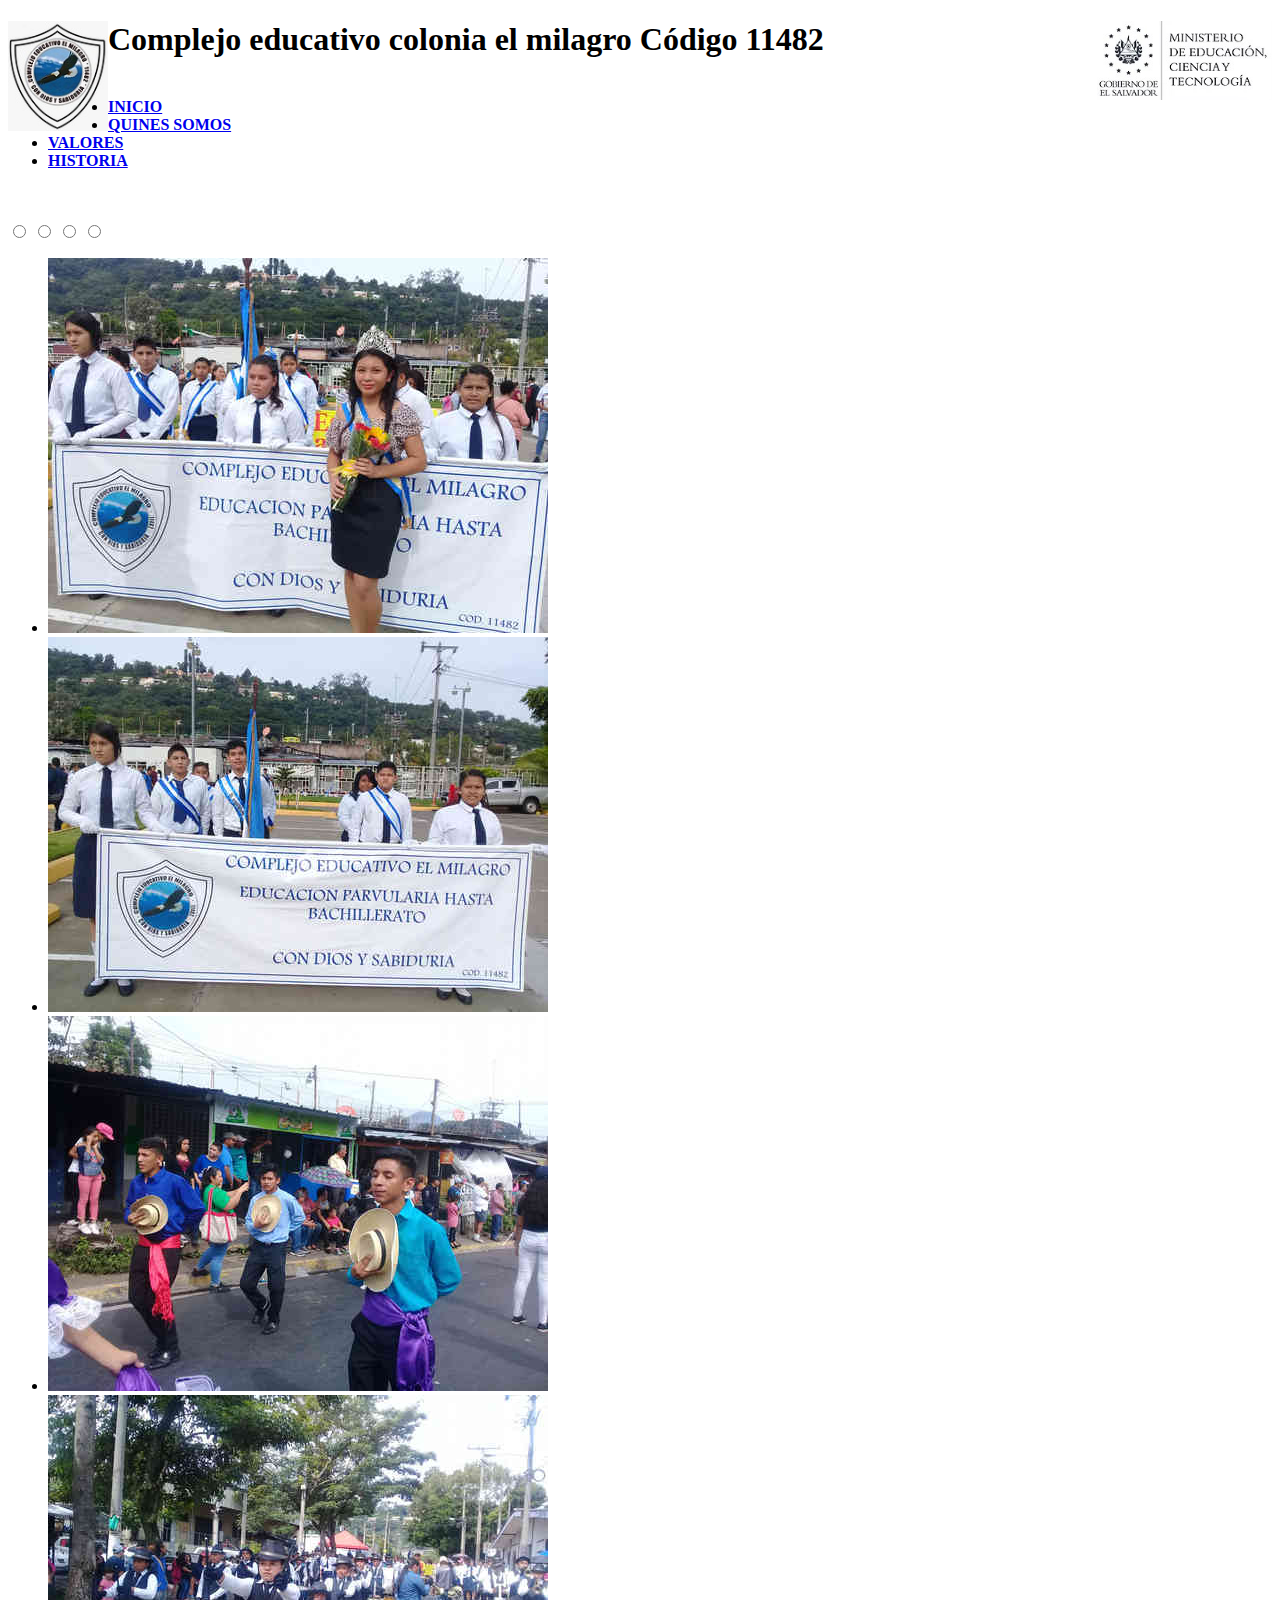
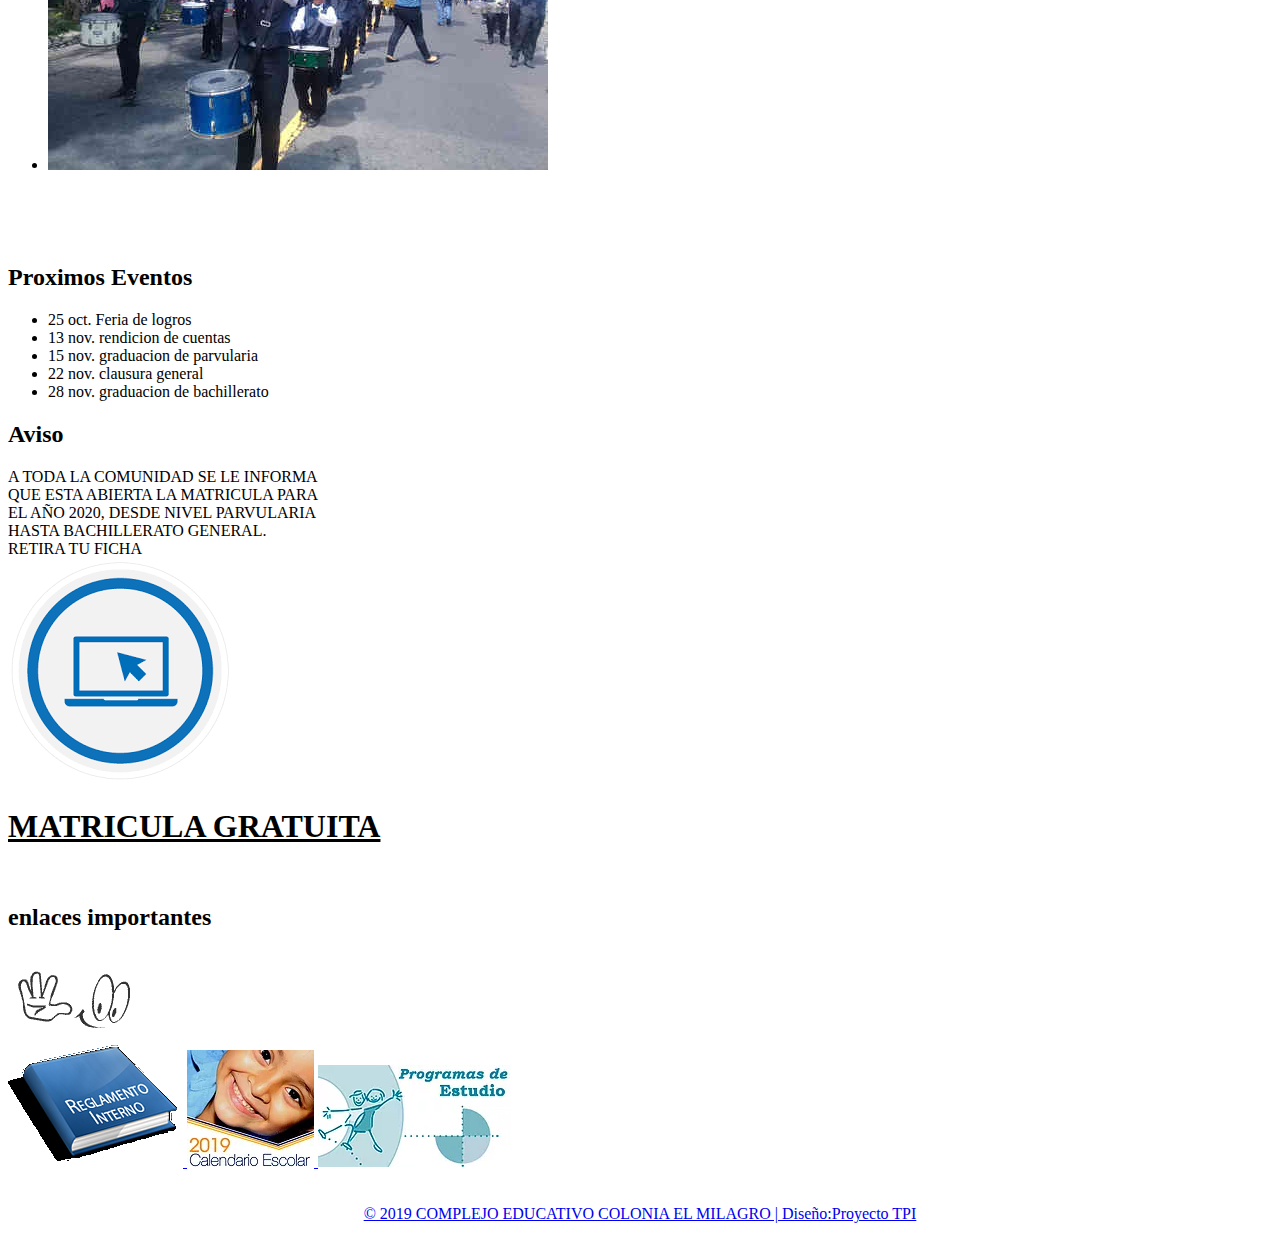
<file: index.html>
<!DOCTYPE HTML>
<!--
	Affinity by TEMPLATED
	templated.co @templatedco
	Released for free under the Creative Commons Attribution 3.0 license (templated.co/license)
-->
<html>
<head>
<title>proyecto tpi</title>
<meta http-equiv="content-type" content="text/html; charset=utf-8" />
<meta name="description" content="" />
<meta name="keywords" content="" />

<script src="http://ajax.googleapis.com/ajax/libs/jquery/1.8.2/jquery.min.js"></script>
<script src="css/5grid/init.js?use=mobile,desktop,1000px&amp;mobileUI=1&amp;mobileUI.theme=none"></script>

</head>
<body>

	
<div id="cabecera">


		

	<div id="logo" class="5grid-layout">
		<div class="row">
			<div class="9u">
				
					<section>

					<h1><img src="logo.png" width="100px" align="left">Complejo <img src="ministerio.jpg" width="175px" align="right">educativo colonia el milagro Código 11482</h1>
					
					
					
					</section>
				</div>

			
		</div>
	</div>

			<div id="seccion3" class="5grid-layout">
				<div class="row">
					<div class="12u" id="menu">
						<div id="menuEncabezado2">
							<nav class="mobileUI-site-nav">
								<ul class="nav">
									<br>
									<li><a href="index.html"><strong>INICIO</a></strong></li>
									<li><a href="mision-vision.html"><strong>QUINES SOMOS</a></strong></li>
									<li><a href="valores.html"><strong>VALORES</a></strong></li>
									<li><a href="NuestraHistoria1.html"><strong>HISTORIA</a></strong></li>								
									
								</ul>
							</nav>
						</div>
					</div>
				</div>
			</div>
		



<div id="seccion2" class="5grid-layout">
		<div class="row">
			<div class="9u">
				<div id="content">
					<section>
					
							<br>
							<br>
							<div class="slider">
								<input type="radio" id="sbutton1" name="sradio">
								<label for="sbutton1"></label>
								<input type="radio" id="sbutton2" name="sradio">
								<label for="sbutton2"></label>
								<input type="radio" id="sbutton3" name="sradio">
								<label for="sbutton3"></label>
								<input type="radio" id="sbutton4" name="sradio">
								<label for="sbutton4"></label>

							<ul>

								<li><img src="fotos/1.jpg" alt=""></li>
								<li><img src="fotos/2.jpg" alt=""></li>
								<li><img src="fotos/3.jpg" alt=""></li>
								<li><img src="fotos/4.jpg" alt=""></li>
							</ul>

						</div>
					</section>
				</div>
			</div>

</div>
</div>

	




	<div id="seccion2" class="5grid-layout">
		<div class="row">
			<div class="3u">
				<div id="barraLateral">
					<section>
						<div class="cuadro1">
							<br>
							<br><br>
							<h2>Proximos Eventos</h2>
							<ul class="estilo4">
								<li>25 oct. Feria de logros </li>
								<li>13 nov. rendicion de cuentas </li>
								<li>15 nov. graduacion de parvularia</li>
								<li>22 nov. clausura general</li>
								<li>28 nov. graduacion de bachillerato</li>
						
							</ul>
						</div>


						
					</section>
				</div>
			</div>

	<div id="seccion11" class="5grid-layout">
		<div class="row">
			<div class="9u">
				<div id="content">
					<section>

						<h2><strong>Aviso </strong></h2>
						<p>A TODA LA COMUNIDAD SE LE INFORMA<br> QUE ESTA ABIERTA LA  MATRICULA PARA <br>EL AÑO 2020, DESDE  NIVEL PARVULARIA<br> HASTA BACHILLERATO GENERAL.<br> RETIRA TU FICHA<br>
						<a href="FICHA DE MATRICULA.docx"><img src="descarga.png" ></a>
						<h1><u>MATRICULA GRATUITA</u></h1
						</p>

						
					</section>
				</div>

			</div>
		</div>
	</div>

</div>
</div>

<div id="seccion2" class="5grid-layout">
		<div class="row">
			<div class="9u">
				<div id="content2">
					<section>
						<br>
						<h2><strong>enlaces importantes</strong></h2>
						<br>
						<img src="enlaces.gif"><br>
						<a href="https://docs.wixstatic.com/ugd/9538c9_90b247aa17f549c799f759bb5a19fb77.pdf"><img src="reglamento.jpg">
						<a href="https://www.mined.gob.sv/descargas.html"><img src="calendario.jpg">	
						<a href="https://www.mined.gob.sv/descargas/category/865-nuevos-programas-de-estudio.html"><img src="programas.jpg">	
					</section>
				</div>

			</div>
		</div>
	</div>






</div>

<div id="copyright" class="5grid-layout" align="center">
		<br>
		<p >&copy; 2019 COMPLEJO EDUCATIVO COLONIA EL MILAGRO | Diseño:Proyecto TPI</a></p>

</div>
</file>
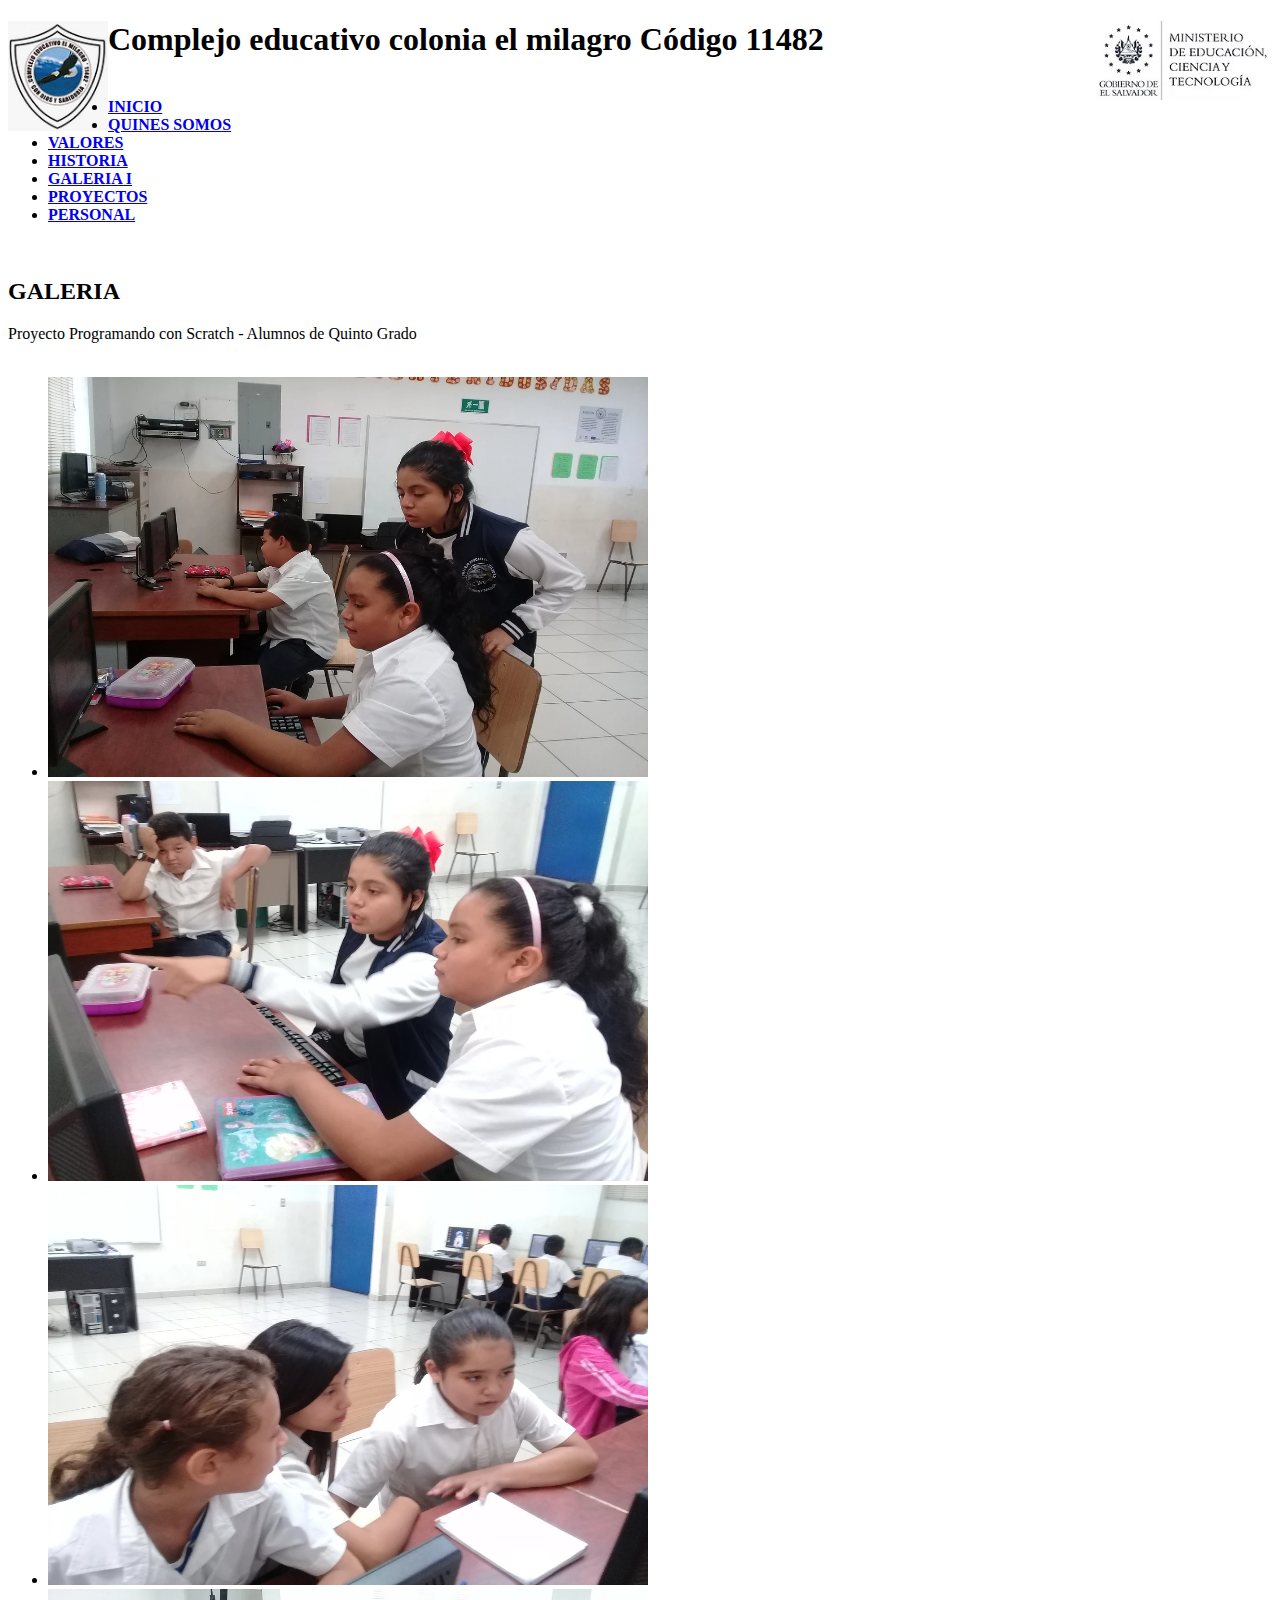
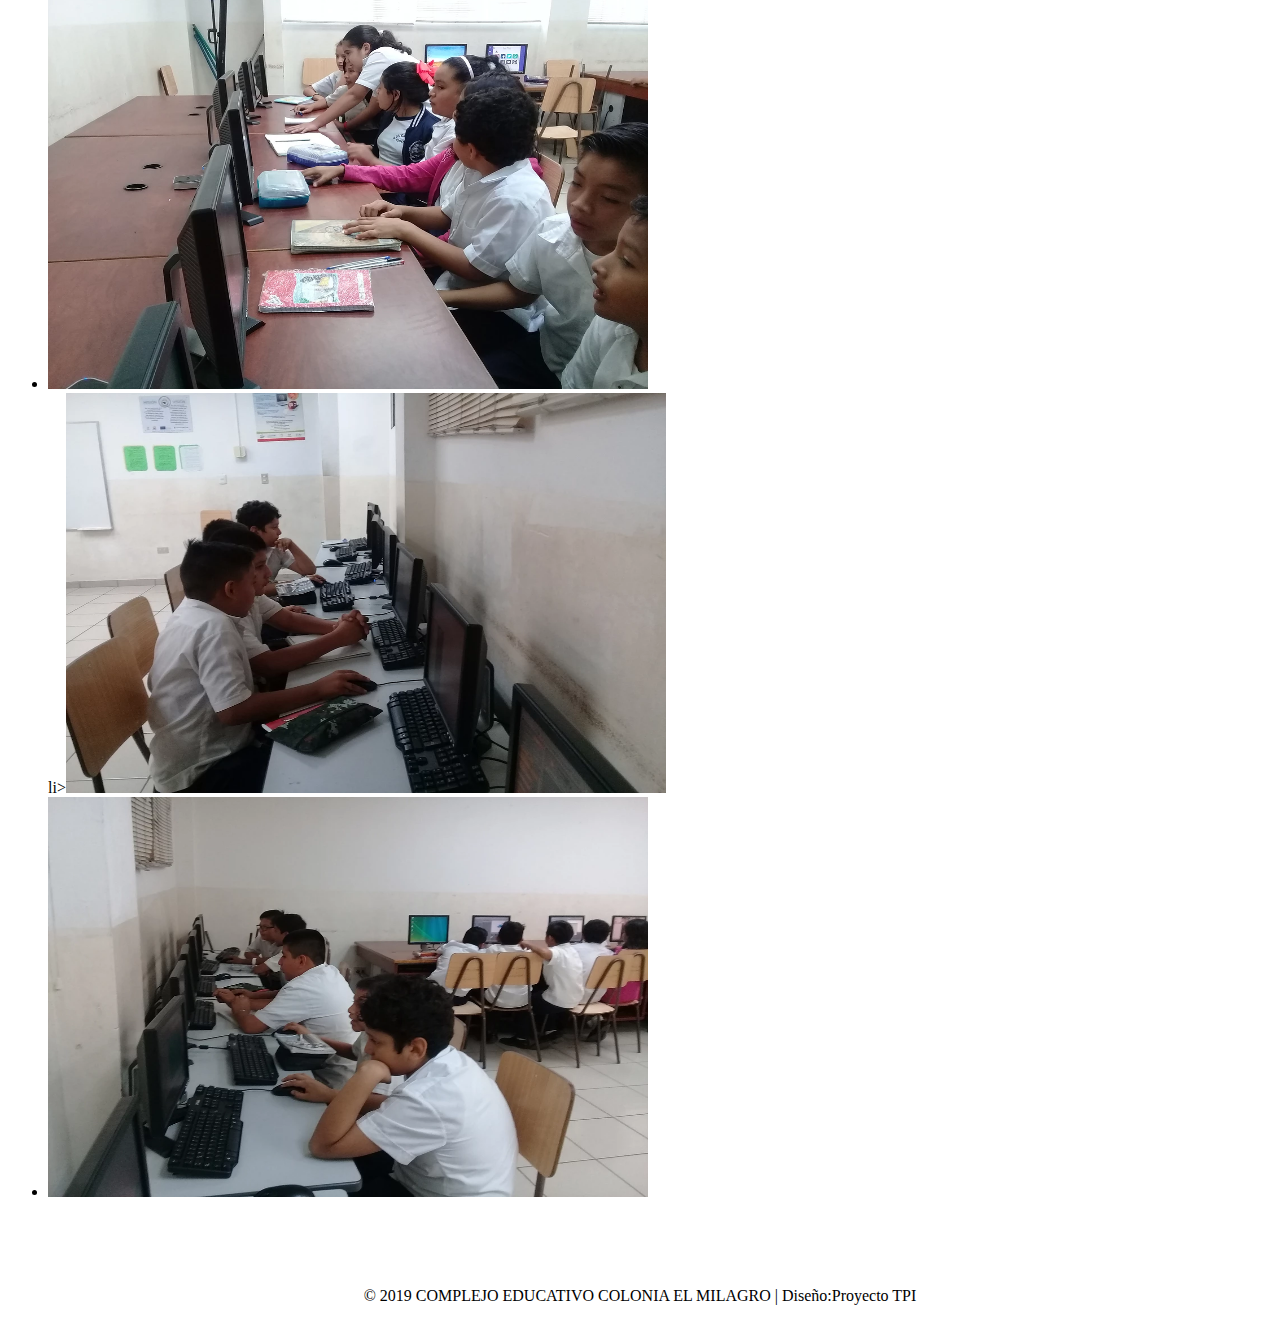
<file: galeria2.html>
<!DOCTYPE HTML>

<html lang="es">
<head>
<title>Galería de fotos - Complejo Educativo Colonia El Milagro</title>
<meta http-equiv="content-type" content="text/html; charset=utf-8" />
<meta name="viewport" content="width=device-width, user-scalable=no, initial-scale=1, maximum-scale=1, minimum-scale=1">
<meta name="description" content="Galeria de fotos del proyecto Programando con Scratch del Complejo Educativo Colonia El Milagro" />
<meta name="keywords" content="galeria de fotos del complejo educativo colonia el milagro" />

<script src="http://ajax.googleapis.com/ajax/libs/jquery/1.8.2/jquery.min.js"></script>
<script src="css/5grid/init.js?use=mobile,desktop,1000px&amp;mobileUI=1&amp;mobileUI.theme=none"></script>


<!-- FAVICON -->
<link rel="shortcut icon" type="image/x-icon" href="img/favicon.ico">

</head>
<body>


	
<div id="cabecera">


		

	<div id="logo" class="5grid-layout">
		<div class="row">
			<div class="9u">
				
					<section>

					<h1><img src="logo.png" width="100px" align="left">Complejo <img src="ministerio.jpg" width="175px" align="right">educativo colonia el milagro Código 11482</h1>
					
					
					
					</section>
				</div>

			
		</div>
	</div>

			<div id="seccion3" class="5grid-layout">
				<div class="row">
					<div class="12u" id="menu">
						<div id="menuEncabezado2">
							<nav class="mobileUI-site-nav">
								<ul class="nav">
									<br>

									<li><a href="index.html"><strong>INICIO</a></strong></li>
									<li><a href="mision-vision.html"><strong>QUINES SOMOS</a></strong></li>
									<li><a href="valores.html"><strong>VALORES</a></strong></li>
									<li><a href="NuestraHistoria1.html"><strong>HISTORIA</a></strong></li>

									<li><a href="galeria2.html"><strong>GALERIA I</a></strong></li>
									<li><a href="proyectos2.html"><strong>PROYECTOS</a></strong></li>
									<li><a href="personal2.html"><strong>PERSONAL</a></strong></li>

									
								</ul>
							</nav>
						</div>
					</div>
				</div>
			</div>
		
	





		<div id="seccion10" class="5grid-layout">
		<div class="row">
			<div class="9u">
				<div id="content10">
					<section>
						<br>
						<h2><strong>GALERIA</strong></h2>
						<p>Proyecto Programando con Scratch - Alumnos de Quinto Grado
						<br>	<br>




						</p>
								<div class="slider">

							<ul>

								<li><img src="img/img1.webp" alt="" width="600" height="400"></li>
								<li><img src="img/img2.webp" alt="" width="600" height="400"></li>
								<li><img src="img/img3.webp" alt="" width="600" height="400"></li>
								<li><img src="img/img4.webp" alt="" width="600" height="400"></li>
								li><img src="img/img5.webp" alt="" width="600" height="400"></li>
								<li><img src="img/img6.webp" alt="" width="600" height="400"></li>
							</ul>

						</div>


					<br><br>
					</section>
				</div>

			</div>
		</div>
	</div>




</div>

<div id="copyright" class="5grid-layout" align="center">
		<br>
		<p >&copy; 2019 COMPLEJO EDUCATIVO COLONIA EL MILAGRO | Diseño:Proyecto TPI</a></p>

</div>
</file>
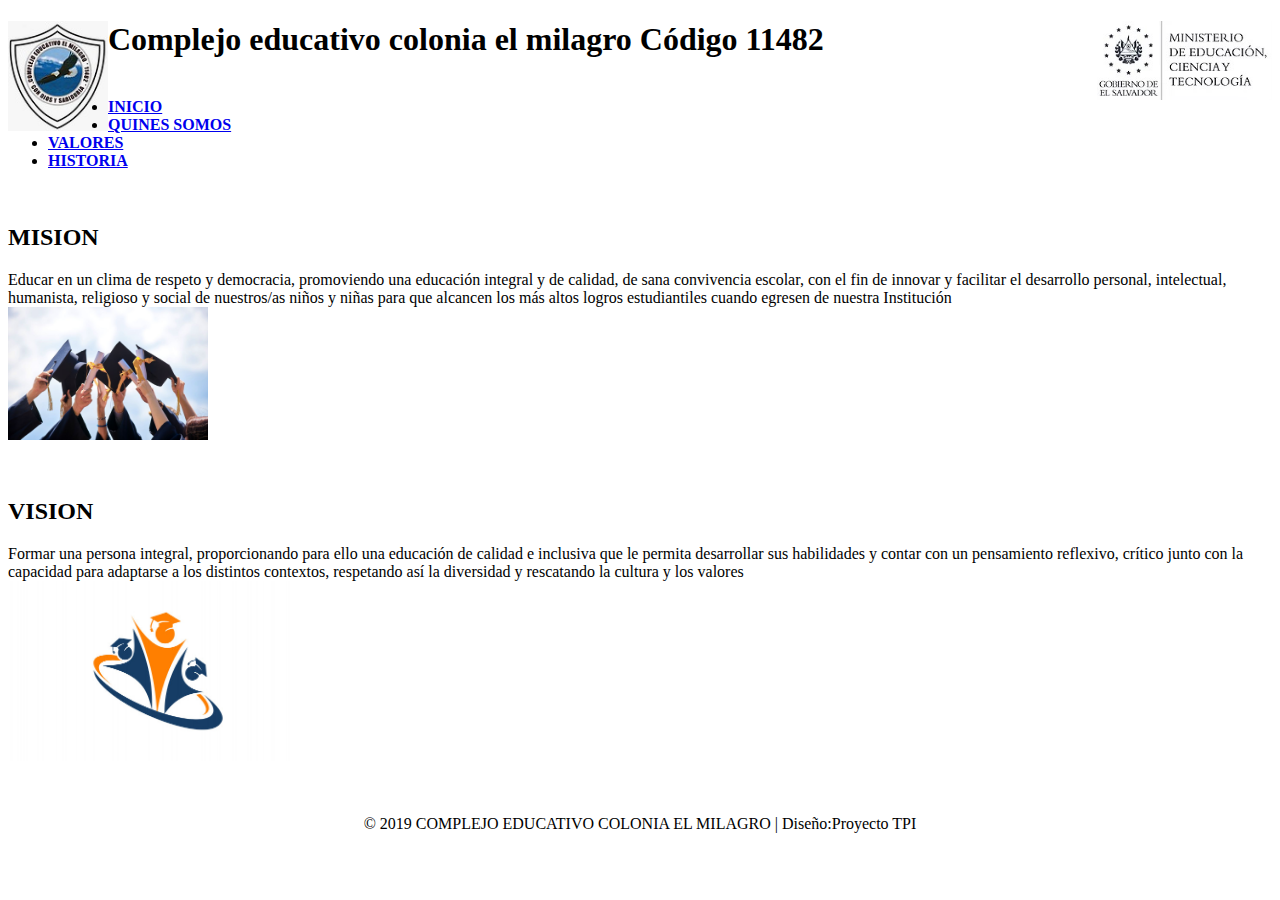
<file: mision-vision.html>
<!DOCTYPE HTML>

<html>
<head>
<title>proyecto tpi</title>
<meta http-equiv="content-type" content="text/html; charset=utf-8" />
<meta name="description" content="" />
<meta name="keywords" content="" />

<script src="http://ajax.googleapis.com/ajax/libs/jquery/1.8.2/jquery.min.js"></script>
<script src="css/5grid/init.js?use=mobile,desktop,1000px&amp;mobileUI=1&amp;mobileUI.theme=none"></script>

</head>
<body>


	
<div id="cabecera">


		

	<div id="logo" class="5grid-layout">
		<div class="row">
			<div class="9u">
				
					<section>

					<h1><img src="logo.png" width="100px" align="left">Complejo <img src="ministerio.jpg" width="175px" align="right">educativo colonia el milagro Código 11482</h1>
					
					
					
					</section>
				</div>

			
		</div>
	</div>

			<div id="seccion3" class="5grid-layout">
				<div class="row">
					<div class="12u" id="menu">
						<div id="menuEncabezado2">
							<nav class="mobileUI-site-nav">
								<ul class="nav">
									<br>

									<li><a href="index.html"><strong>INICIO</a></strong></li>
									<li><a href="mision-vision.html"><strong>QUINES SOMOS</a></strong></li>
									<li><a href="valores.html"><strong>VALORES</a></strong></li>
									<li><a href="NuestraHistoria1.html"><strong>HISTORIA</a></strong></li>								
									
								</ul>
							</nav>
						</div>
					</div>
				</div>
			</div>
		
	





		<div id="seccion10" class="5grid-layout">
		<div class="row">
			<div class="9u">
				<div id="content10">
					<section>
						<br>
						<h2><strong>MISION</strong></h2>
						<p>Educar en un clima de respeto y democracia, promoviendo una educación integral y de calidad, de sana convivencia escolar, con el fin de innovar y facilitar el desarrollo personal, intelectual, humanista, religioso y social de nuestros/as niños y niñas para que alcancen los más altos logros estudiantiles cuando egresen de nuestra Institución<br>
						<a href=""><img src="graduados.jpg" width="200px" ></a>
						</p>

					
					</section>
				</div>

			</div>
		</div>
	</div>

	<div id="seccion10" class="5grid-layout">
		<div class="row">
			<div class="9u">
				<div id="content10">
					
						<br>
						<h2><strong>VISION</strong></h2>
						<p>Formar una persona integral, proporcionando para ello una educación de calidad e inclusiva que le permita desarrollar sus habilidades y contar con un pensamiento reflexivo, crítico junto con la capacidad para adaptarse a los distintos contextos, respetando así la diversidad y rescatando la cultura y los valores<br>
						<a href=""><img src="exito.jpg" width="300px" ></a>
						</p>
					
				</div>

			</div>
		</div>
	</div>

</div>

<div id="copyright" class="5grid-layout" align="center">
		<br>
		<p >&copy; 2019 COMPLEJO EDUCATIVO COLONIA EL MILAGRO | Diseño:Proyecto TPI</a></p>

</div>
</file>
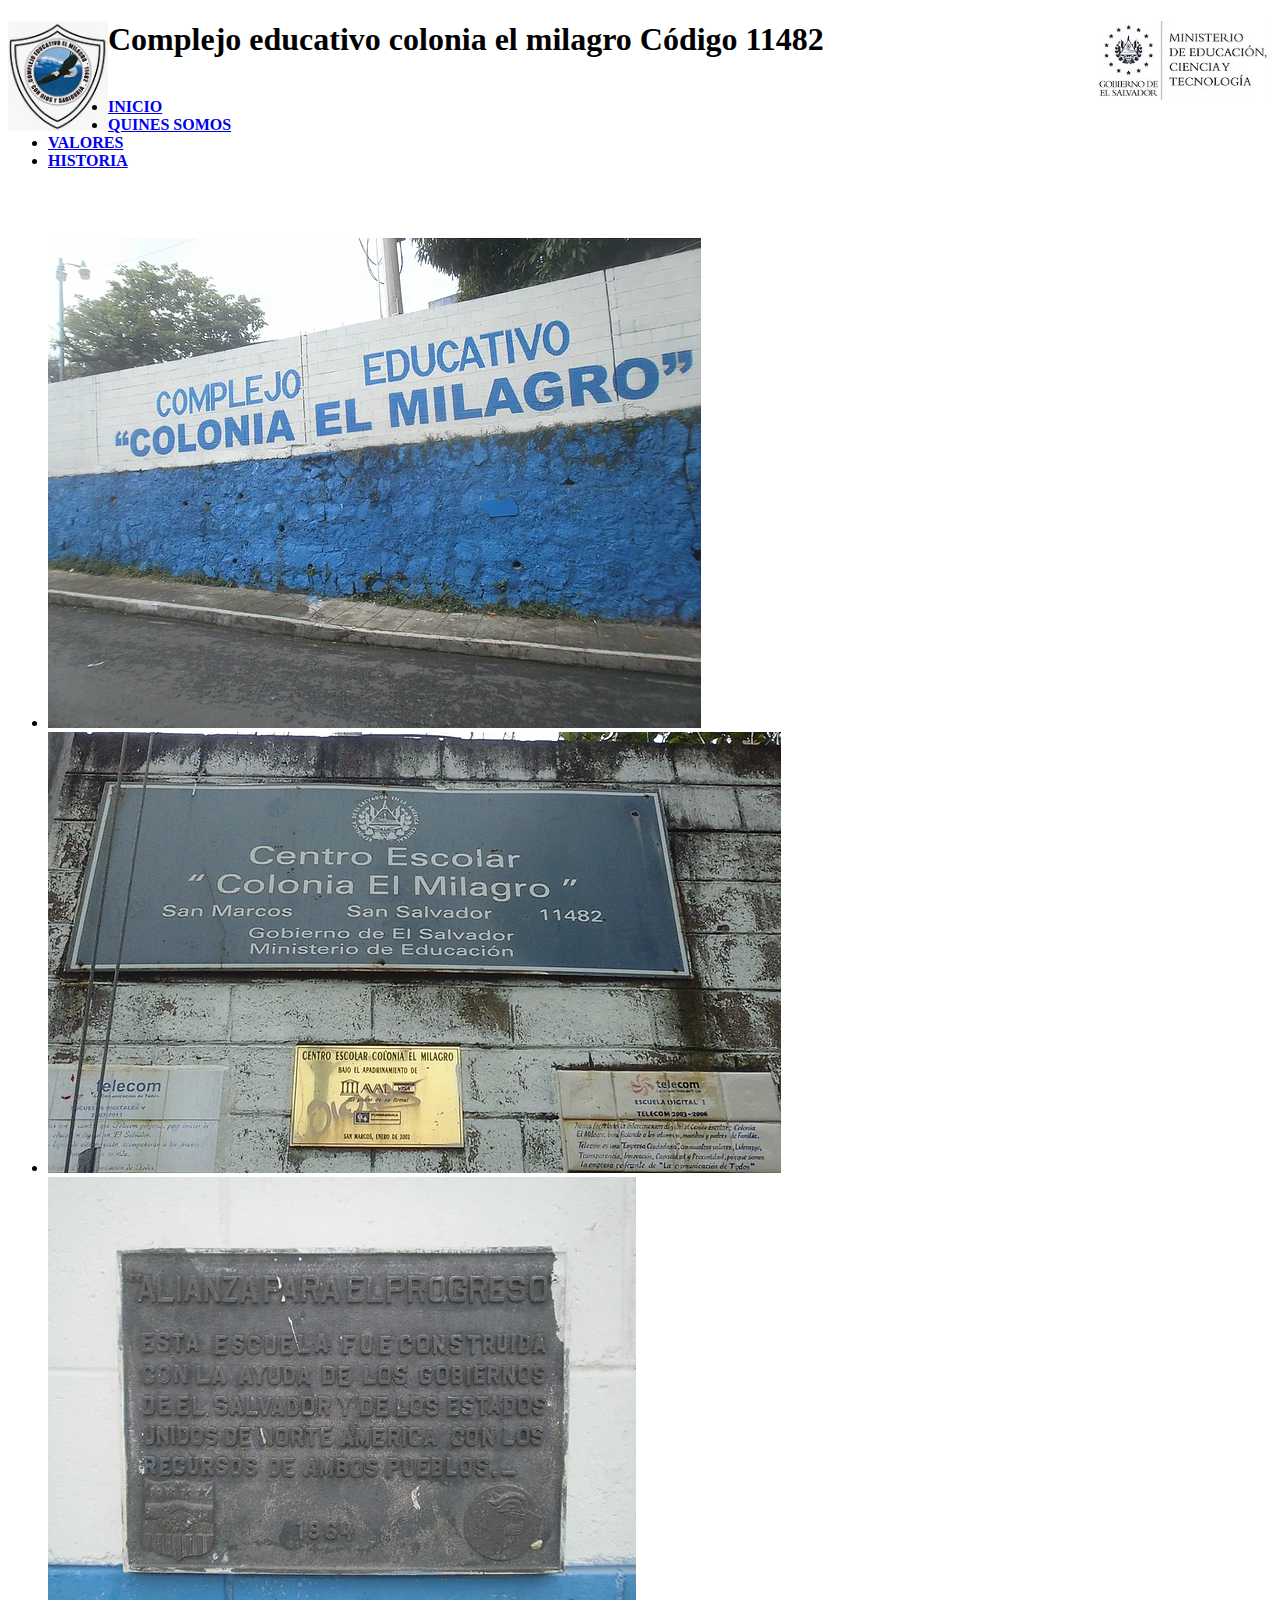
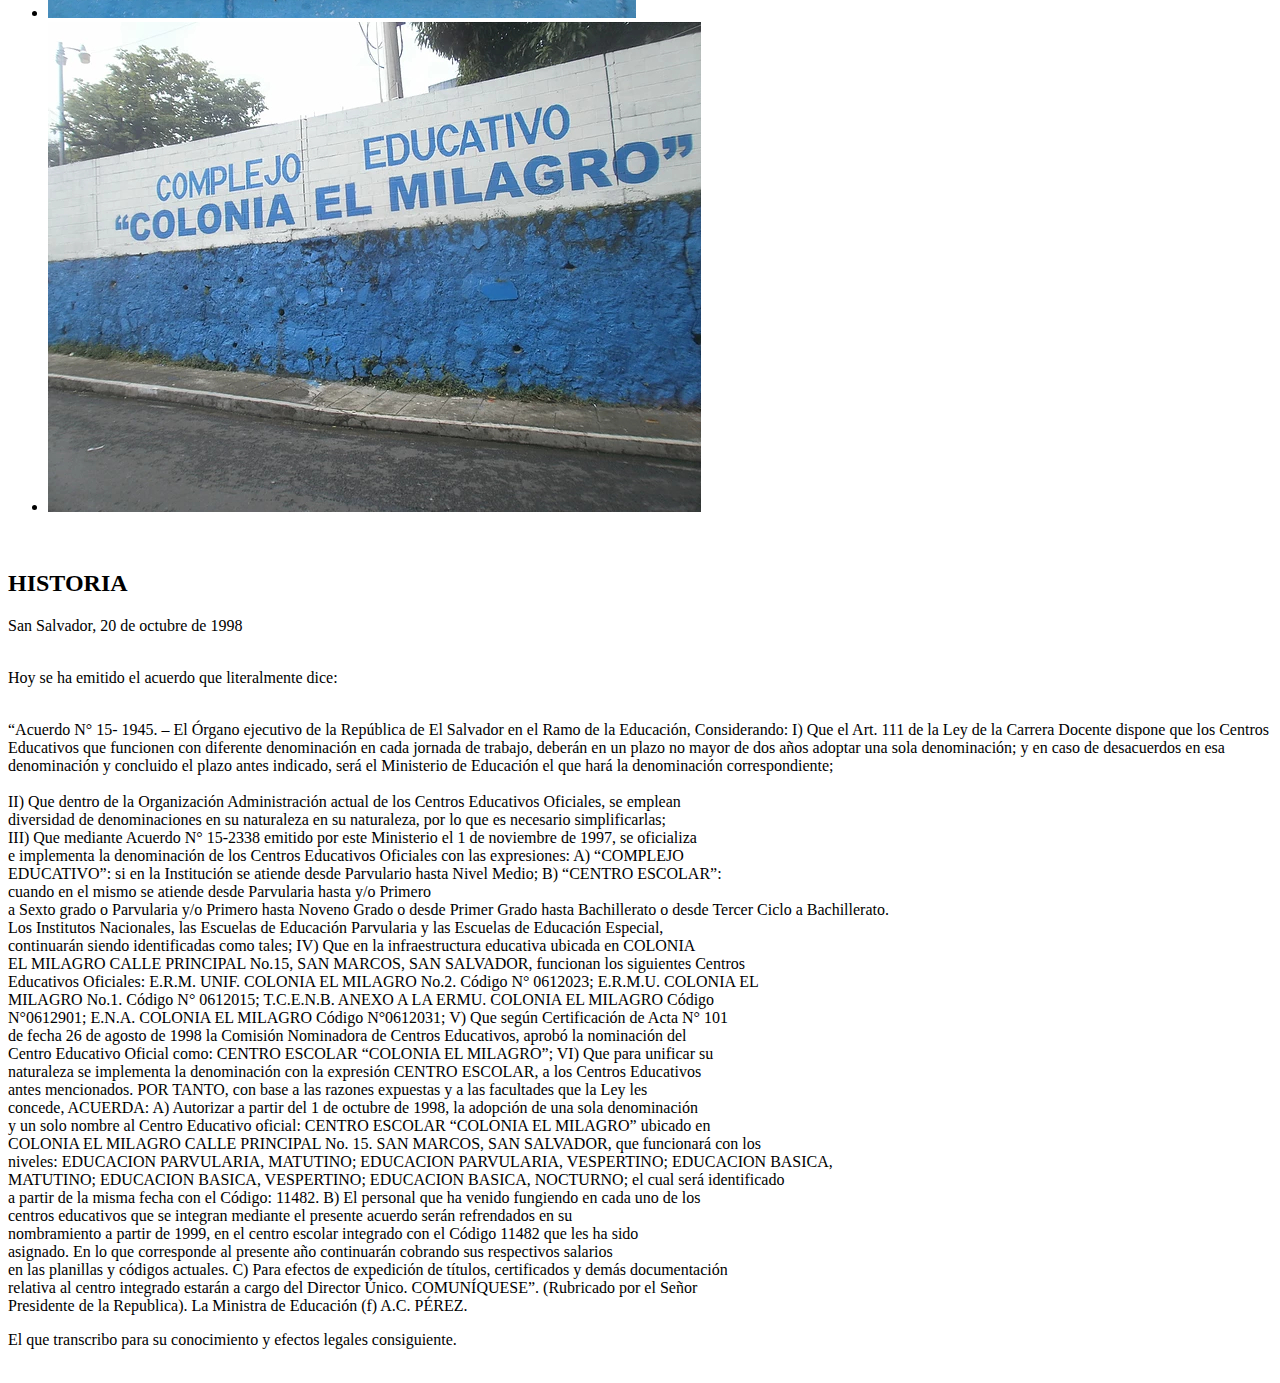
<file: NuestraHistoria1.html>
<!DOCTYPE HTML>

<html>
<head>
<title>proyecto tpi</title>
<meta http-equiv="content-type" content="text/html; charset=utf-8" />
<meta name="description" content="" />
<meta name="keywords" content="" />

<script src="http://ajax.googleapis.com/ajax/libs/jquery/1.8.2/jquery.min.js"></script>
<script src="css/5grid/init.js?use=mobile,desktop,1000px&amp;mobileUI=1&amp;mobileUI.theme=none"></script>

</head>
<body>


	
<div id="cabecera">


		

	<div id="logo" class="5grid-layout">
		<div class="row">
			<div class="9u">
				
					<section>

					<h1><img src="logo.png" width="100px" align="left">Complejo <img src="ministerio.jpg" width="175px" align="right">educativo colonia el milagro Código 11482</h1>
					
					
					
					</section>
				</div>

			
		</div>
	</div>

			<div id="seccion3" class="5grid-layout">
				<div class="row">
					<div class="12u" id="menu">
						<div id="menuEncabezado2">
							<nav class="mobileUI-site-nav">
								<ul class="nav">
									<br>

									<li><a href="index.html"><strong>INICIO</a></strong></li>
									<li><a href="mision-vision.html"><strong>QUINES SOMOS</a></strong></li>
									<li><a href="valores.html"><strong>VALORES</a></strong></li>
									<li><a href="index.html"><strong>HISTORIA</a></strong></li>								
									
								</ul>
							</nav>
						</div>
					</div>
				</div>
			</div>
		
	

		<div id="seccion15" class="5grid-layout">
		<div class="row">
			<div class="9u">
				<div id="content15">


					<section>
					
							<br>
							<br>
							<div class="slider">

							<ul>

								<li><img src="fotos/12.jpg" alt=""></li>
								<li><img src="fotos/14.jpg" alt=""></li>
								<li><img src="fotos/15.jpg" alt=""></li>
								<li><img src="fotos/12.jpg" alt=""></li>
							</ul>

						</div>
					</section>



					<section>
						<br>
						<h2><strong>HISTORIA</strong></h2>
						<p>
					  			San Salvador, 20 de octubre de 1998<br><br>
					  	</p>
					  <p>
					  Hoy se ha emitido el acuerdo que literalmente dice:<br><br>
					  </p>
					  
					  <p>
					  “Acuerdo N° 15- 1945. – El Órgano ejecutivo de  la  República de El Salvador en el Ramo de la Educación, Considerando: I) Que el Art. 111 de la Ley de la Carrera Docente dispone que los Centros Educativos 
					  que funcionen con diferente denominación en cada jornada de trabajo, deberán en un plazo no mayor de dos
					  años adoptar una sola denominación; y en caso de desacuerdos en esa denominación y concluido
					  el plazo antes indicado, será el Ministerio de Educación el que hará la denominación correspondiente;<br /><br>

					  II) Que dentro de la Organización Administración actual de los Centros Educativos Oficiales, se emplean <br/>
					  diversidad de denominaciones en su naturaleza en su naturaleza, por lo que es necesario simplificarlas;<br />
					  III) Que mediante Acuerdo N° 15-2338 emitido por este Ministerio el 1 de noviembre de 1997, se oficializa <br/> 
					  e implementa la denominación de los Centros Educativos Oficiales con las expresiones: A) “COMPLEJO<br />
					  EDUCATIVO”: si en la Institución se atiende desde Parvulario hasta Nivel Medio; B) “CENTRO ESCOLAR”:<br />
					  cuando en el mismo se atiende desde Parvularia hasta y/o Primero<br />
					  a Sexto grado o Parvularia y/o Primero hasta Noveno Grado o desde Primer Grado hasta Bachillerato o desde Tercer Ciclo a Bachillerato.<br />
					  Los Institutos Nacionales, las Escuelas de Educación Parvularia  y las Escuelas de Educación Especial,<br />
					  continuarán siendo identificadas como tales; IV) Que en la infraestructura educativa ubicada en COLONIA<br />
					  EL MILAGRO CALLE PRINCIPAL No.15, SAN MARCOS, SAN SALVADOR, funcionan los siguientes Centros<br />
					  Educativos Oficiales: E.R.M. UNIF. COLONIA EL MILAGRO No.2. Código N° 0612023; E.R.M.U. COLONIA EL<br />
					  MILAGRO No.1. Código N° 0612015; T.C.E.N.B. ANEXO A LA ERMU. COLONIA EL MILAGRO Código<br/>
					  N°0612901; E.N.A. COLONIA EL MILAGRO Código N°0612031; V) Que según  Certificación de Acta N° 101<br />
					  de fecha 26 de agosto de 1998 la Comisión Nominadora  de Centros Educativos, aprobó la nominación del <br/>
					  Centro Educativo Oficial como: CENTRO ESCOLAR “COLONIA EL MILAGRO”; VI) Que para unificar su <br />
					  naturaleza se implementa la denominación con la expresión CENTRO ESCOLAR, a los Centros Educativos<br/>
					  antes mencionados. POR TANTO, con base a las razones expuestas y a las facultades que la Ley les<br/>
					  concede, ACUERDA: A) Autorizar a partir del 1 de octubre de 1998, la adopción de una sola denominación<br />
					  y un solo nombre al Centro Educativo oficial: CENTRO ESCOLAR “COLONIA EL MILAGRO” ubicado en<br />
					  COLONIA EL MILAGRO CALLE PRINCIPAL No. 15. SAN MARCOS, SAN SALVADOR, que funcionará con los <br />
					  niveles: EDUCACION PARVULARIA, MATUTINO; EDUCACION PARVULARIA, VESPERTINO; EDUCACION BASICA,<br />
					  MATUTINO; EDUCACION BASICA, VESPERTINO; EDUCACION BASICA, NOCTURNO; el cual será identificado <br />
					  a partir de la misma fecha con el Código: 11482. B) El personal que ha venido fungiendo en cada uno de los<br />
					  centros educativos que se integran mediante el presente acuerdo serán refrendados en su <br />
					  nombramiento a partir de 1999, en el centro escolar integrado con el Código 11482 que les ha sido<br />
					  asignado. En lo que corresponde al presente año continuarán cobrando sus respectivos salarios <br/>
					  en las planillas y códigos actuales. C) Para efectos de expedición de títulos, certificados y demás documentación<br />
					  relativa al centro integrado estarán a cargo del Director Único. COMUNÍQUESE”. (Rubricado por el Señor<br />
					  Presidente de la Republica). La Ministra de Educación (f) A.C. PÉREZ.
					  </p>
					  <p>
					  El que transcribo para su conocimiento y efectos legales consiguiente.<br><br>
					  </p>
							
						</p>

				
					</section>
				</div>

			</div>
		</div>
	</div>
	

	
</div>
</file>
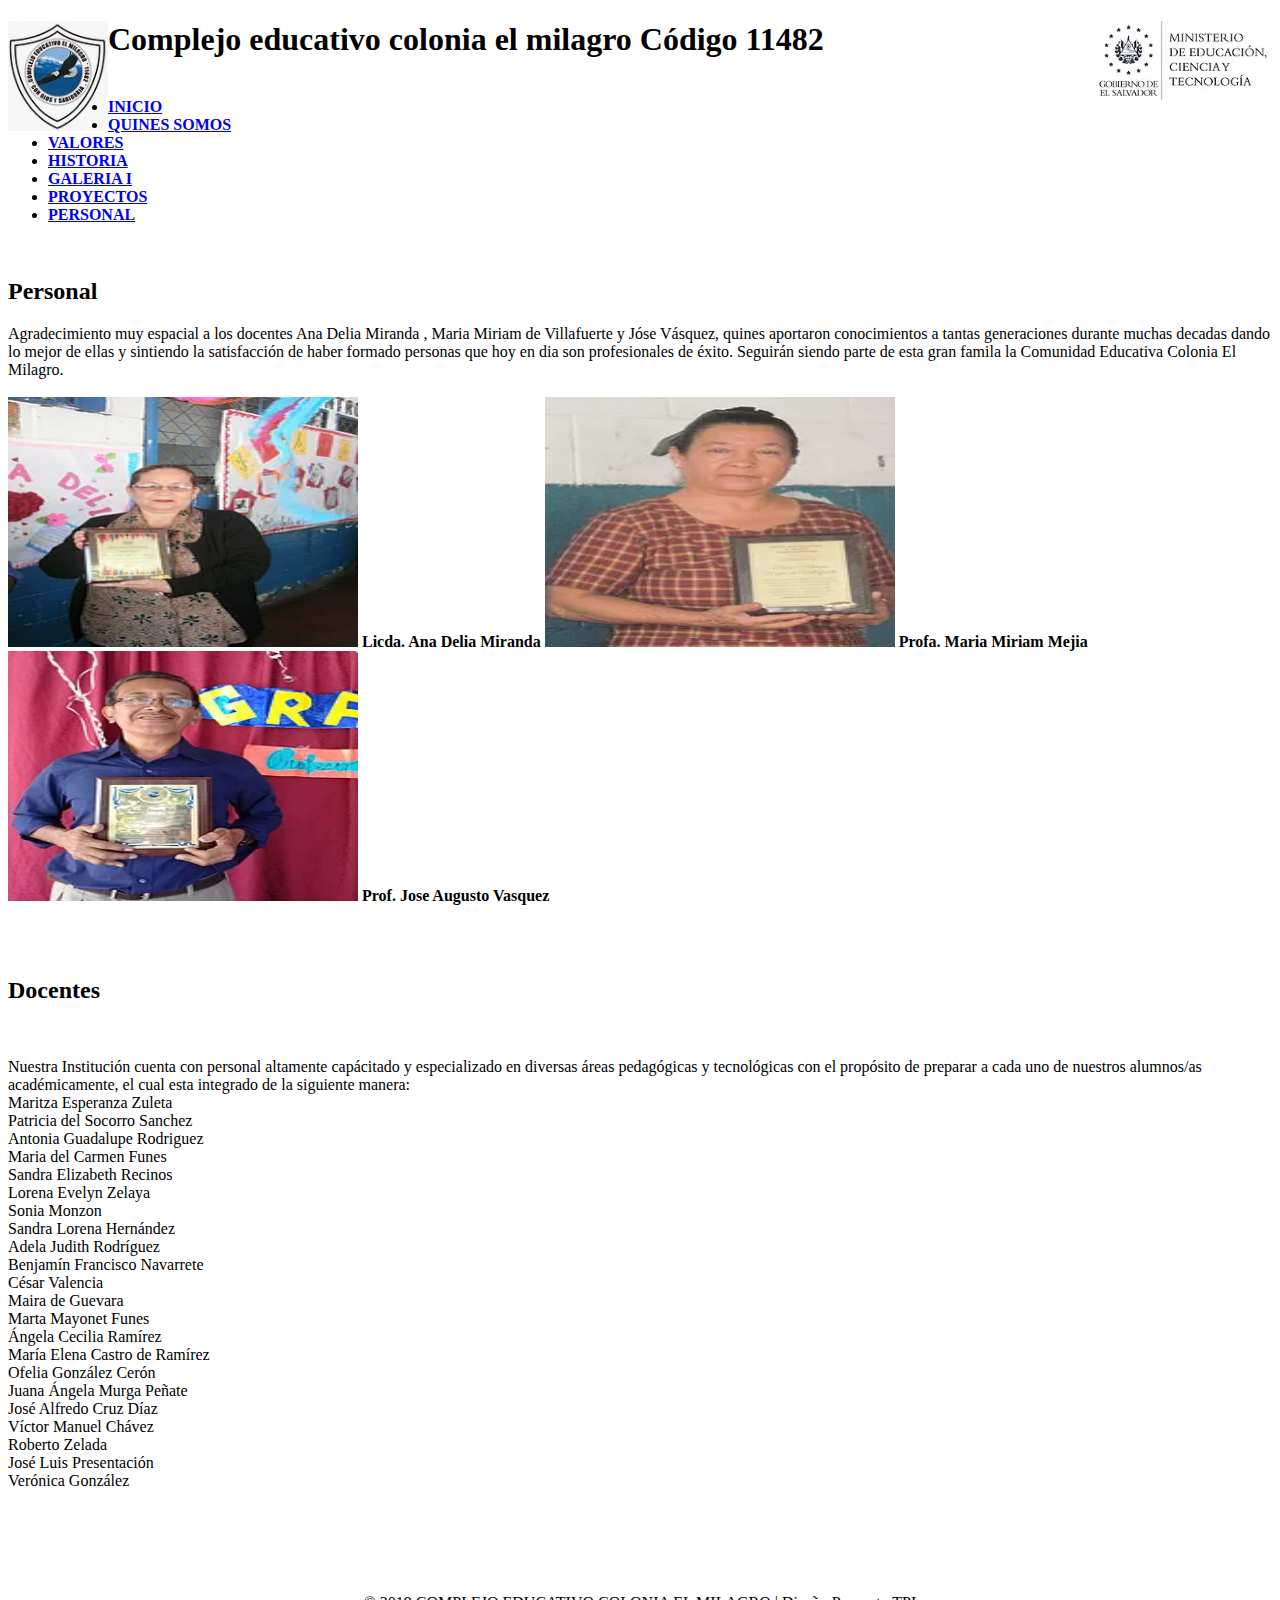
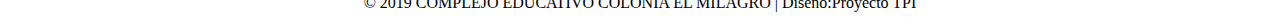
<file: personal2.html>
<!DOCTYPE HTML>

<html lang="es">
<head>
<title>Personal docente del Complejo Educativo Colonia El Milagro</title>
<meta http-equiv="content-type" content="text/html; charset=utf-8" />
<meta name="viewport" content="width=device-width, user-scalable=no, initial-scale=1, maximum-scale=1, minimum-scale=1">
<meta name="description" content="Personal docente y administrativo del Complejo Educativo Colonia El Milagro" />
<meta name="keywords" content="lista del personal docente y administrativo del complejo educativo colonia el milagro" />

<script src="http://ajax.googleapis.com/ajax/libs/jquery/1.8.2/jquery.min.js"></script>
<script src="css/5grid/init.js?use=mobile,desktop,1000px&amp;mobileUI=1&amp;mobileUI.theme=none"></script>


<!-- FAVICON -->
<link rel="shortcut icon" type="image/x-icon" href="img/favicon.ico">

</head>
<body>


	
<div id="cabecera">


		

	<div id="logo" class="5grid-layout">
		<div class="row">
			<div class="9u">
				
					<section>

					<h1><img src="logo.png" width="100px" align="left">Complejo <img src="ministerio.jpg" width="175px" align="right">educativo colonia el milagro Código 11482</h1>
					
					
					
					</section>
				</div>

			
		</div>
	</div>

			<div id="seccion3" class="5grid-layout">
				<div class="row">
					<div class="12u" id="menu">
						<div id="menuEncabezado2">
							<nav class="mobileUI-site-nav">
								<ul class="nav">
									<br>

									<li><a href="index.html"><strong>INICIO</a></strong></li>
									<li><a href="mision-vision.html"><strong>QUINES SOMOS</a></strong></li>
									<li><a href="valores.html"><strong>VALORES</a></strong></li>
									<li><a href="NuestraHistoria1.html"><strong>HISTORIA</a></strong></li>

									<li><a href="galeria2.html"><strong>GALERIA I</a></strong></li>
									<li><a href="proyectos2.html"><strong>PROYECTOS</a></strong></li>
									<li><a href="personal2.html"><strong>PERSONAL</a></strong></li>

									
								</ul>
							</nav>
						</div>
					</div>
				</div>
			</div>
		
	





		<div id="seccion10" class="5grid-layout">
		<div class="row">
			<div class="9u">
				<div id="content10">
					<section>
						<br>
						<h2>Personal</h2>
						<p>Agradecimiento muy espacial  a los  docentes Ana Delia Miranda , Maria Miriam de Villafuerte y Jóse Vásquez, quines aportaron  conocimientos a tantas generaciones durante muchas decadas dando lo mejor de ellas y sintiendo la satisfacción de haber formado personas que hoy en dia son profesionales de éxito. Seguirán siendo parte de esta gran famila la Comunidad Educativa Colonia  El Milagro.
						<br>	<br>


						 <img src="img/personal1.webp" alt="Personal1" height="250" width="350">
						  <b>Licda. Ana Delia Miranda</b>

						  <img src="img/personal2.webp" alt="Personal2" height="250" width="350">
						  <b>Profa. Maria Miriam Mejia</b>

						   <img src="img/personal3.webp" alt="Personal3" height="250" width="350">
						   <b>Prof. Jose Augusto Vasquez</b>



						</p>

							<br><br>
						  <h2>Docentes</h2>


						  <br>
  <p>
    Nuestra Institución cuenta con  personal altamente capácitado y especializado en diversas áreas pedagógicas y tecnológicas con el propósito de preparar a cada uno de nuestros alumnos/as académicamente, el cual esta  integrado de la siguiente manera:

   <br>Maritza Esperanza Zuleta
  <br>Patricia del Socorro Sanchez
 <br>Antonia Guadalupe Rodriguez
  <br>Maria del Carmen Funes
  <br>Sandra Elizabeth Recinos
  <br>Lorena Evelyn Zelaya
  <br>Sonia Monzon
  <br>Sandra Lorena Hernández
  <br>Adela Judith Rodríguez
  <br>Benjamín Francisco Navarrete
  <br>César Valencia
  <br>Maira de Guevara
  <br>Marta Mayonet Funes
  <br>Ángela Cecilia Ramírez
  <br>María Elena Castro de Ramírez
  <br>Ofelia González Cerón
  <br>Juana Ángela Murga Peñate
  <br>José Alfredo Cruz Díaz
  <br>Víctor Manuel Chávez
  <br>Roberto Zelada
  <br>José Luis Presentación
  <br>Verónica González
</p>
  
  <br>



					<br><br>
					</section>
				</div>

			</div>
		</div>
	</div>



</div>

<div id="copyright" class="5grid-layout" align="center">
		<br>
		<p >&copy; 2019 COMPLEJO EDUCATIVO COLONIA EL MILAGRO | Diseño:Proyecto TPI</a></p>

</div>
</file>
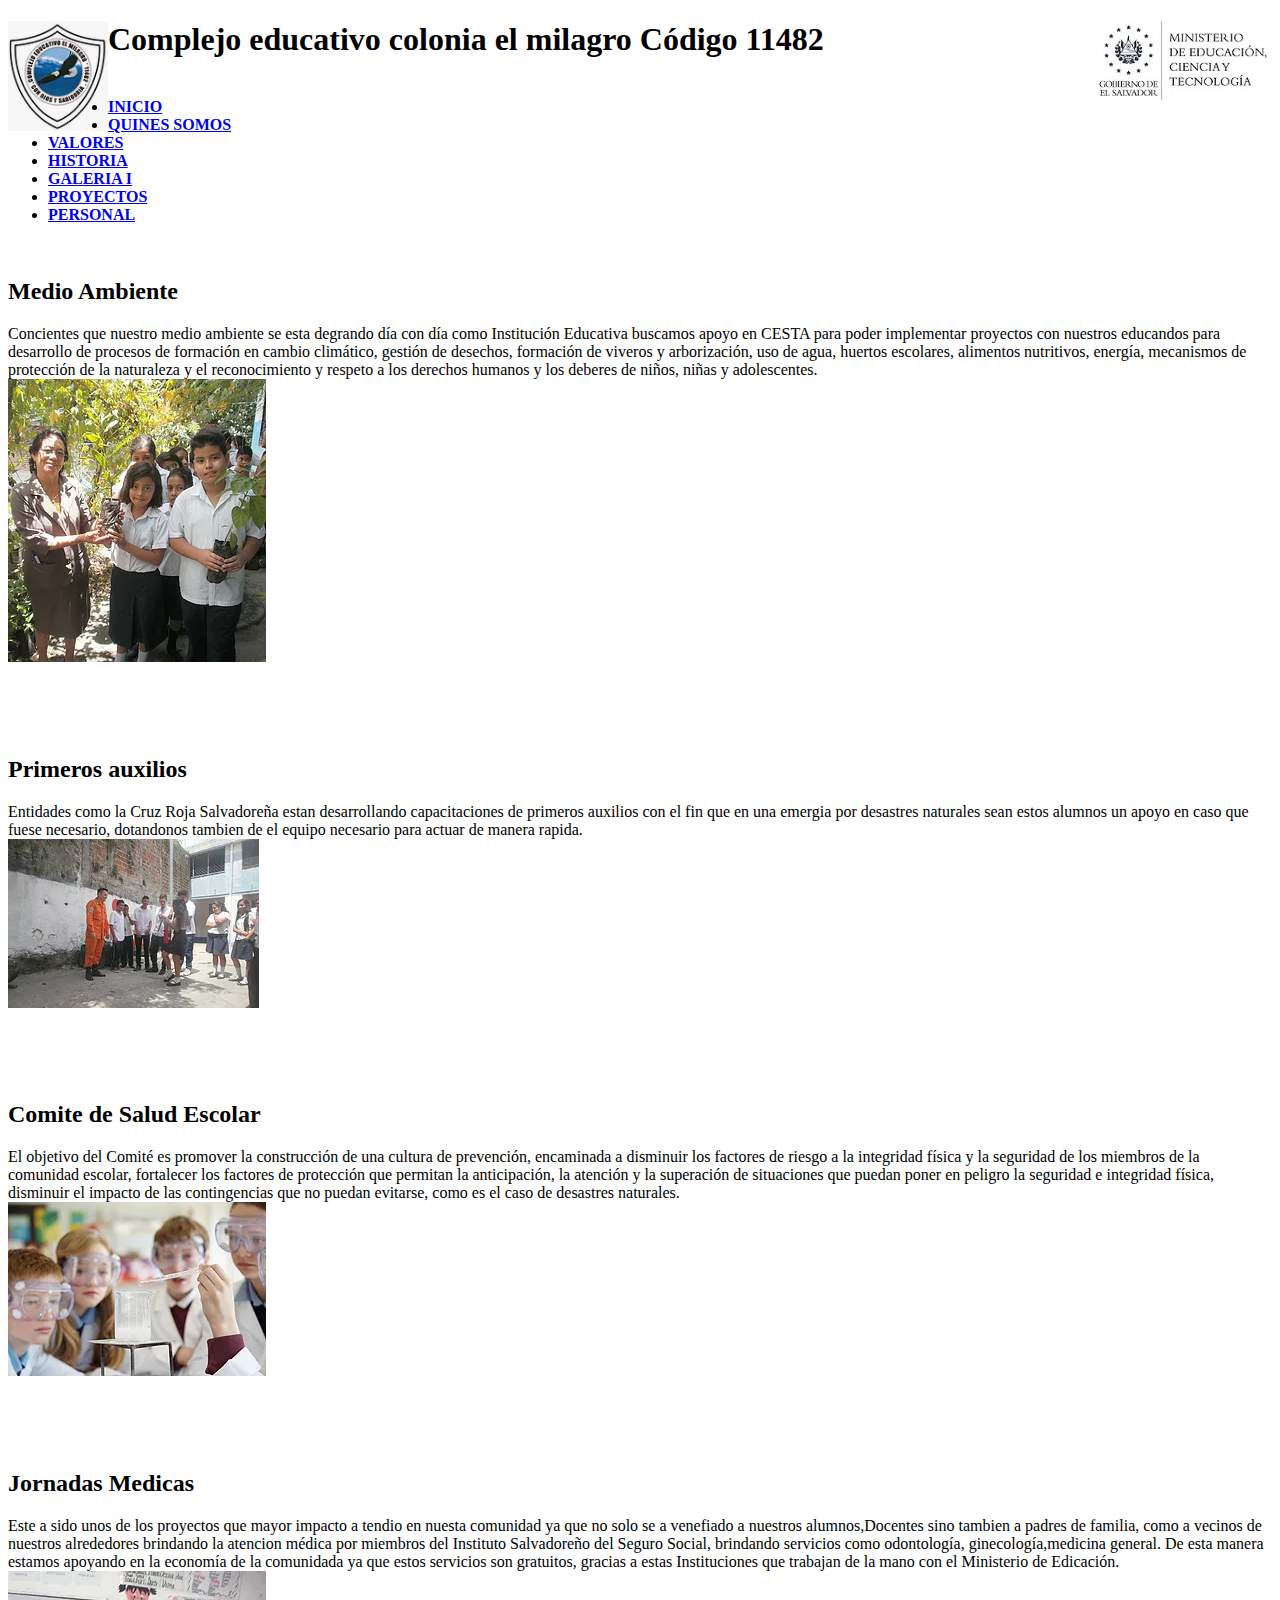
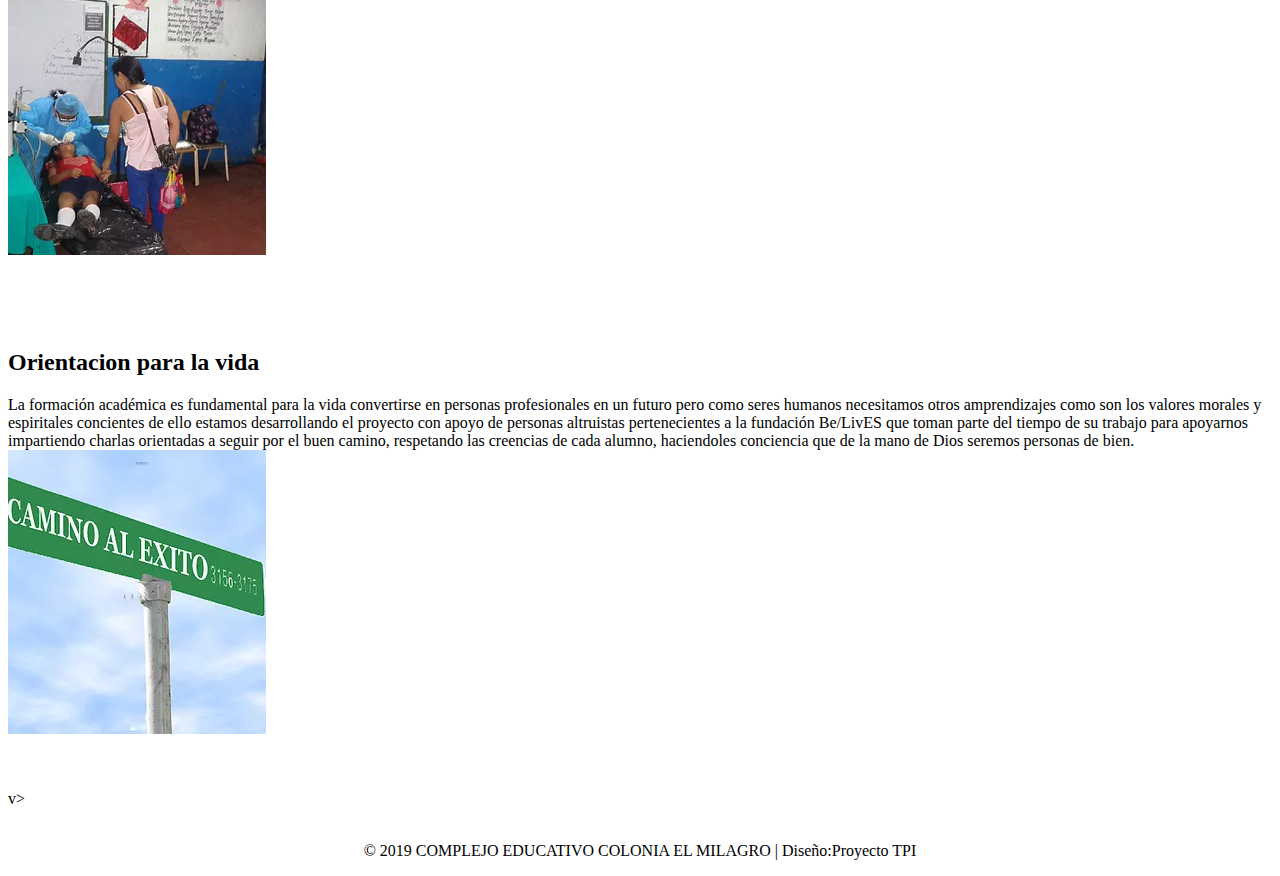
<file: proyectos2.html>
<!DOCTYPE HTML>

<html lang="es">
<head>
<title>Galería de fotos - Complejo Educativo Colonia El Milagro</title>
<meta http-equiv="content-type" content="text/html; charset=utf-8" />
<meta name="viewport" content="width=device-width, user-scalable=no, initial-scale=1, maximum-scale=1, minimum-scale=1">
<meta name="description" content="Galeria de fotos del proyecto Programando con Scratch del Complejo Educativo Colonia El Milagro" />
<meta name="keywords" content="galeria de fotos del complejo educativo colonia el milagro" />

<script src="http://ajax.googleapis.com/ajax/libs/jquery/1.8.2/jquery.min.js"></script>
<script src="css/5grid/init.js?use=mobile,desktop,1000px&amp;mobileUI=1&amp;mobileUI.theme=none"></script>


<!-- FAVICON -->
<link rel="shortcut icon" type="image/x-icon" href="img/favicon.ico">

</head>
<body>


	
<div id="cabecera">


		

	<div id="logo" class="5grid-layout">
		<div class="row">
			<div class="9u">
				
					<section>

					<h1><img src="logo.png" width="100px" align="left">Complejo <img src="ministerio.jpg" width="175px" align="right">educativo colonia el milagro Código 11482</h1>
					
					
					
					</section>
				</div>

			
		</div>
	</div>

			<div id="seccion3" class="5grid-layout">
				<div class="row">
					<div class="12u" id="menu">
						<div id="menuEncabezado2">
							<nav class="mobileUI-site-nav">
								<ul class="nav">
									<br>

									<li><a href="index.html"><strong>INICIO</a></strong></li>
									<li><a href="mision-vision.html"><strong>QUINES SOMOS</a></strong></li>
									<li><a href="valores.html"><strong>VALORES</a></strong></li>
									<li><a href="NuestraHistoria1.html"><strong>HISTORIA</a></strong></li>

									<li><a href="galeria2.html"><strong>GALERIA I</a></strong></li>
									<li><a href="proyectos2.html"><strong>PROYECTOS</a></strong></li>
									<li><a href="personal2.html"><strong>PERSONAL</a></strong></li>

									
								</ul>
							</nav>
						</div>
					</div>
				</div>
			</div>
		
	





		<div id="seccion10" class="5grid-layout">
		<div class="row">
			<div class="9u">
				<div id="content10">
					<section>
						<br>
						<h2><strong>Medio Ambiente</strong></h2>
						<p>Concientes que nuestro medio ambiente se esta degrando día con día como Institución Educativa buscamos apoyo en CESTA para poder implementar proyectos con nuestros educandos para desarrollo  de procesos de formación en cambio climático, gestión de desechos, formación de viveros y arborización, uso de agua, huertos escolares, alimentos nutritivos, energía, mecanismos de protección de la naturaleza y el reconocimiento y respeto a los derechos humanos y los deberes de niños, niñas y adolescentes.
						<br>	
						<img src="img/proyecto1.webp" alt="">	
						<br>
						</p>



					<br><br>
					</section>
				</div>

			</div>
		</div>
	</div>

<div id="seccion10" class="5grid-layout">
		<div class="row">
			<div class="9u">
				<div id="content10">
					<section>
						<br>
						<h2><strong>Primeros auxilios</strong></h2>
						<p>Entidades como la Cruz Roja Salvadoreña estan desarrollando capacitaciones de primeros auxilios con el fin que en una emergia por desastres naturales sean estos alumnos un apoyo en caso que fuese necesario, dotandonos tambien de el equipo necesario para actuar de manera rapida.						<br>	
							<img src="img/proyecto2.webp" alt="">
							<br>
						</p>



					<br><br>
					</section>
				</div>

			</div>
		</div>
	</div>

	<div id="seccion10" class="5grid-layout">
		<div class="row">
			<div class="9u">
				<div id="content10">
					<section>
						<br>
						<h2><strong>Comite de Salud Escolar</strong></h2>
						<p>El objetivo del Comité es promover la construcción de una cultura de prevención, encaminada a disminuir los factores de riesgo  a la integridad física y la seguridad de los miembros de la comunidad escolar, fortalecer los factores de protección que permitan la anticipación, la atención y la superación de situaciones que puedan poner en peligro la seguridad e integridad física, disminuir el impacto de las contingencias que no puedan evitarse, como es el caso de desastres naturales.
						<br>
						<img src="img/proyecto4.webp" alt="">	<br>
						</p>



					<br><br>
					</section>
				</div>

			</div>
		</div>
	</div>

	<div id="seccion10" class="5grid-layout">
		<div class="row">
			<div class="9u">
				<div id="content10">
					<section>
						<br>
						<h2><strong>Jornadas Medicas</strong></h2>
						<p>Este a sido unos de los proyectos que mayor impacto a tendio en nuesta comunidad ya que no solo se a venefiado a nuestros alumnos,Docentes sino  tambien a padres de familia, como a vecinos de  nuestros alrededores brindando la atencion médica por miembros del Instituto Salvadoreño del Seguro Social, brindando servicios como odontología, ginecología,medicina general.

						De esta manera estamos apoyando en la economía de la comunidada ya que estos servicios son gratuitos, gracias a estas Instituciones que trabajan de la mano con el Ministerio de Edicación.
						<br>
							<img src="img/proyecto3.webp" alt="">
							
							<br>
						</p>



					<br><br>
					</section>
				</div>

			</div>
		</div>
	</div>

	<div id="seccion10" class="5grid-layout">
		<div class="row">
			<div class="9u">
				<div id="content10">
					<section>
						<br>
						<h2><strong>Orientacion para la vida</strong></h2>
						<p>
							La formación académica es fundamental para la vida convertirse en personas profesionales en un futuro pero como seres humanos necesitamos otros amprendizajes como son los valores morales y espiritales concientes de ello estamos desarrollando el proyecto con apoyo de personas altruistas pertenecientes a la fundación Be/LivES que toman parte del tiempo de su trabajo para apoyarnos impartiendo charlas orientadas a seguir por el buen camino, respetando las creencias de cada alumno, haciendoles conciencia que de la mano de Dios seremos personas de bien.
						<br>	
						<img src="img/proyecto5.webp" alt="">
						<br>
						</p>



					<br><br>
					</section>
				</div>

			</div>
		</div>
	</div>
v>
	</div>




</div>

<div id="copyright" class="5grid-layout" align="center">
		<br>
		<p >&copy; 2019 COMPLEJO EDUCATIVO COLONIA EL MILAGRO | Diseño:Proyecto TPI</a></p>

</div>
</file>
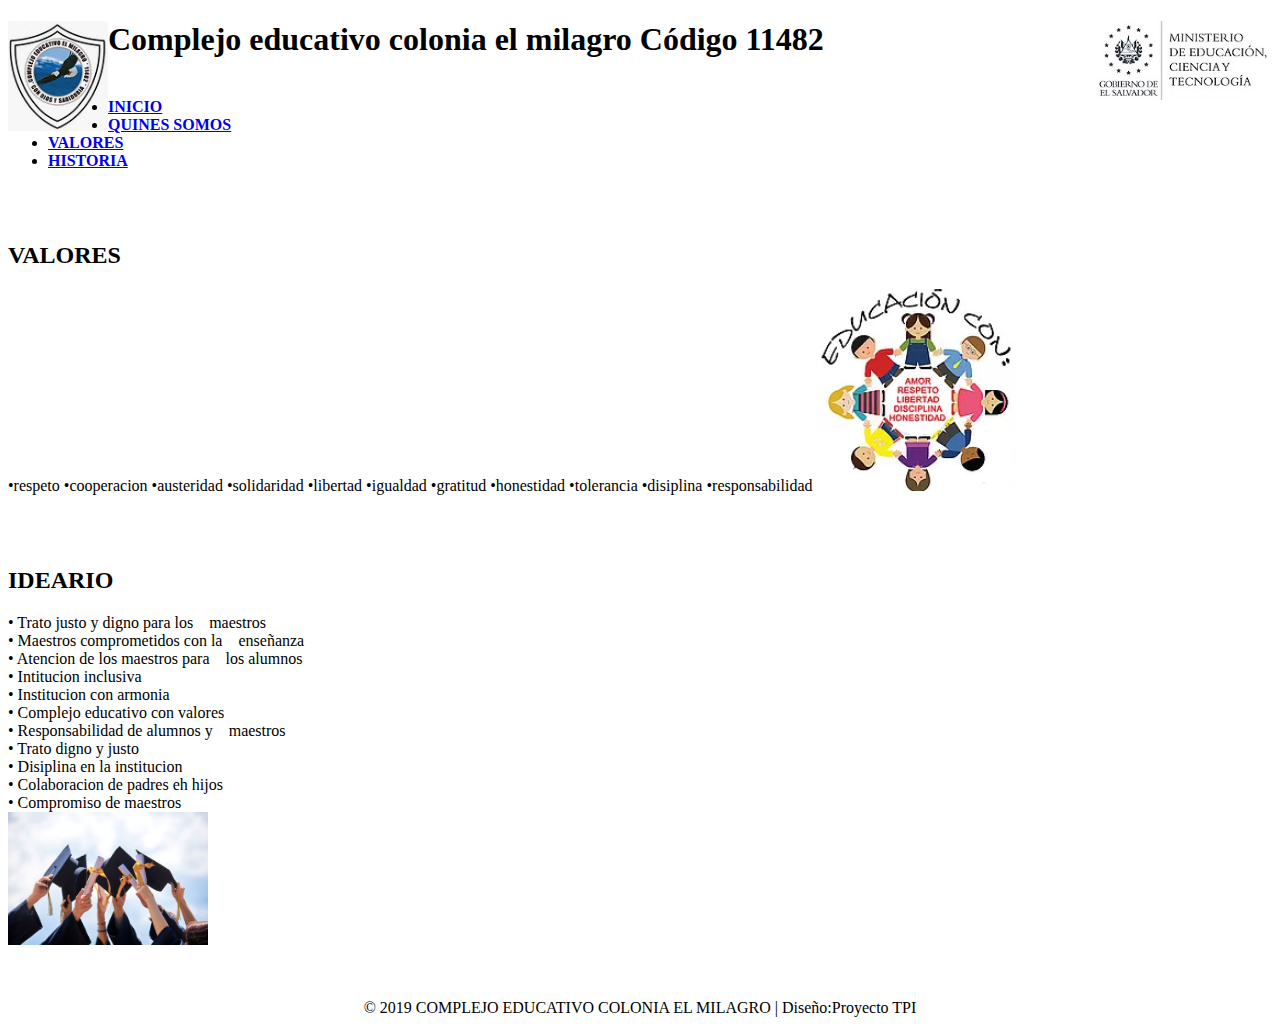
<file: valores.html>
<!DOCTYPE HTML>

<html>
<head>
<title>proyecto tpi</title>
<meta http-equiv="content-type" content="text/html; charset=utf-8" />
<meta name="description" content="" />
<meta name="keywords" content="" />

<script src="http://ajax.googleapis.com/ajax/libs/jquery/1.8.2/jquery.min.js"></script>
<script src="css/5grid/init.js?use=mobile,desktop,1000px&amp;mobileUI=1&amp;mobileUI.theme=none"></script>

</head>
<body>


	
<div id="cabecera">


		

	<div id="logo" class="5grid-layout">
		<div class="row">
			<div class="9u">
				
					<section>

					<h1><img src="logo.png" width="100px" align="left">Complejo <img src="ministerio.jpg" width="175px" align="right">educativo colonia el milagro Código 11482</h1>
					
					
					
					</section>
			</div>

			
		</div>
	</div>

			<div id="seccion3" class="5grid-layout">
				<div class="row">
					<div class="12u" id="menu">
						<div id="menuEncabezado2">
							<nav class="mobileUI-site-nav">
								<ul class="nav">
									<br>

									<li><a href="index.html"><strong>INICIO</a></strong></li>
									<li><a href="mision-vision.html"><strong>QUINES SOMOS</a></strong></li>
									<li><a href="valores.html"><strong>VALORES</a></strong></li>
									<li><a href="NuestraHistoria1.html"><strong>HISTORIA</a></strong></li>								
									
								</ul>
							</nav>
						</div>
					</div>
				</div>
			</div>
		
	





	<div id="seccion12" class="5grid-layout">
		<div class="row">
			<div class="9u">
				<div id="content12">
					<section>
						<br>
						<br>
						<h2><strong>VALORES</strong></h2>
						<p>
							&#8226;respeto
							&#8226;cooperacion
							&#8226;austeridad
							&#8226;solidaridad
							&#8226;libertad
							&#8226;igualdad
							&#8226;gratitud
							&#8226;honestidad
							&#8226;tolerancia
							&#8226;disiplina
							&#8226;responsabilidad
						<a href=""><img src="valores.jpg" width="200px" ></a>
						</p>

					
					</section>
				</div>

			</div>
		</div>
	</div>

	<div id="seccion13" class="5grid-layout">
		<div class="row">
			<div class="9u">
				<div id="content12">
					
						<br>
						<br>
						<h2><strong>IDEARIO</strong></h2>
						<p>&#8226; Trato justo y digno para los &nbsp;&nbsp;&nbsp;maestros<br>
							&#8226; Maestros comprometidos con la &nbsp;&nbsp;&nbsp;enseñanza<br>
							&#8226; Atencion de los maestros para  &nbsp;&nbsp;&nbsp;los alumnos<br>
							&#8226; Intitucion inclusiva<br>
							&#8226; Institucion con armonia<br>
							&#8226; Complejo educativo con valores<br>
							&#8226; Responsabilidad de alumnos y &nbsp;&nbsp;&nbsp;maestros<br>
							&#8226; Trato digno y justo<br>
							&#8226; Disiplina en la institucion<br>
							&#8226; Colaboracion de padres eh hijos<br>
							&#8226; Compromiso de maestros<br>
						<a href=""><img src="graduados.jpg" width="200px" ></a>
						</p>

					
				</div>

			</div>
		</div>
	</div>

</div>

<div id="copyright" class="5grid-layout" align="center">
		<br>
		<p >&copy; 2019 COMPLEJO EDUCATIVO COLONIA EL MILAGRO | Diseño:Proyecto TPI</a></p>

</div>
</file>
